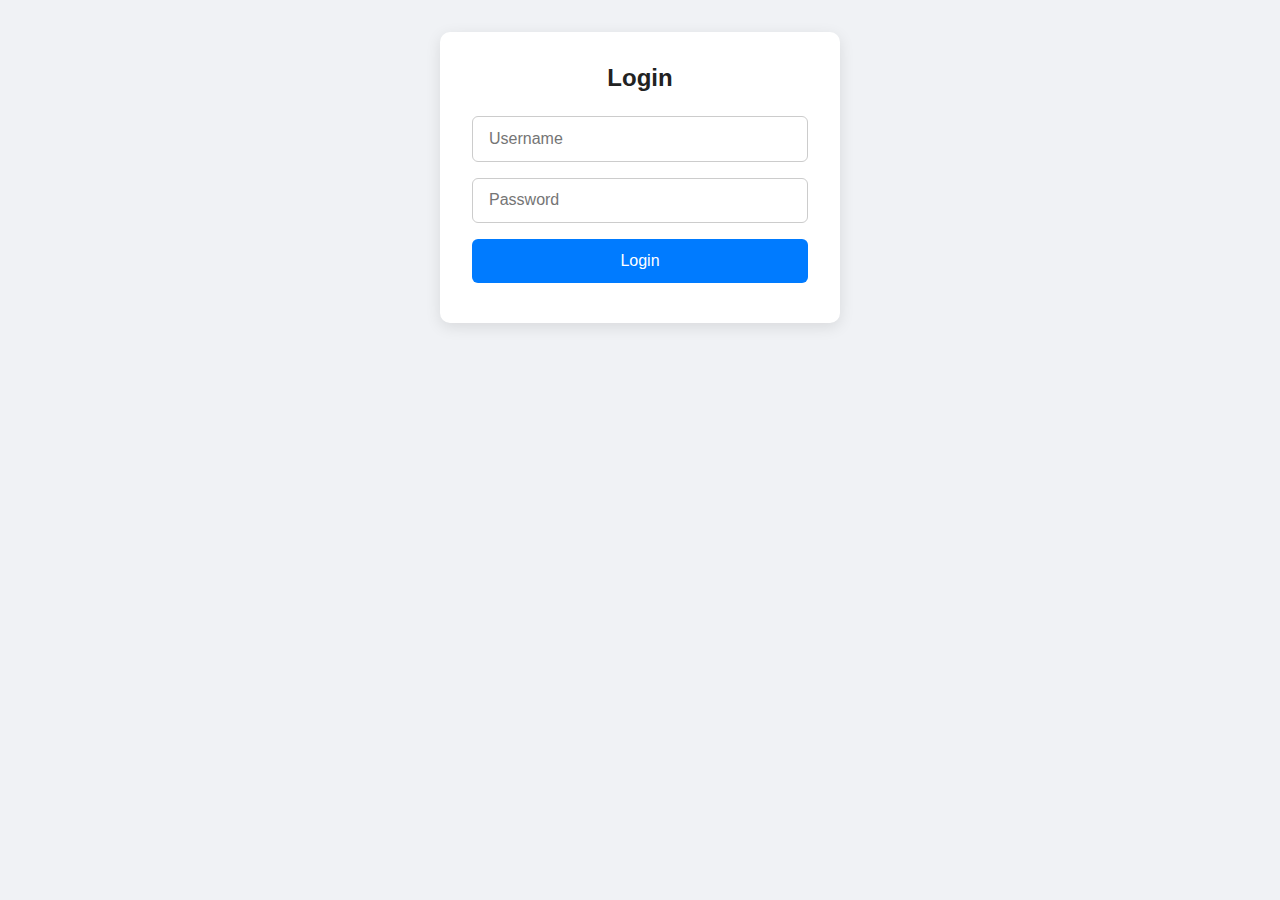
<file: frontend/backend_route_testing/index.html>
<!DOCTYPE html>
<html lang="en">
<head>
  <meta charset="UTF-8">
  <title>Login</title>
  <link rel="stylesheet" href="styles.css">
</head>
<body>
  <div class="card">
    <h2>Login</h2>
    <form id="loginForm">
      <input type="text" id="username" placeholder="Username" required>
      <input type="password" id="password" placeholder="Password" required>
      <button type="submit">Login</button>
    </form>
    <p id="msg"></p>
  </div>
  <script src="script.js"></script>
</body>
</html>
</file>
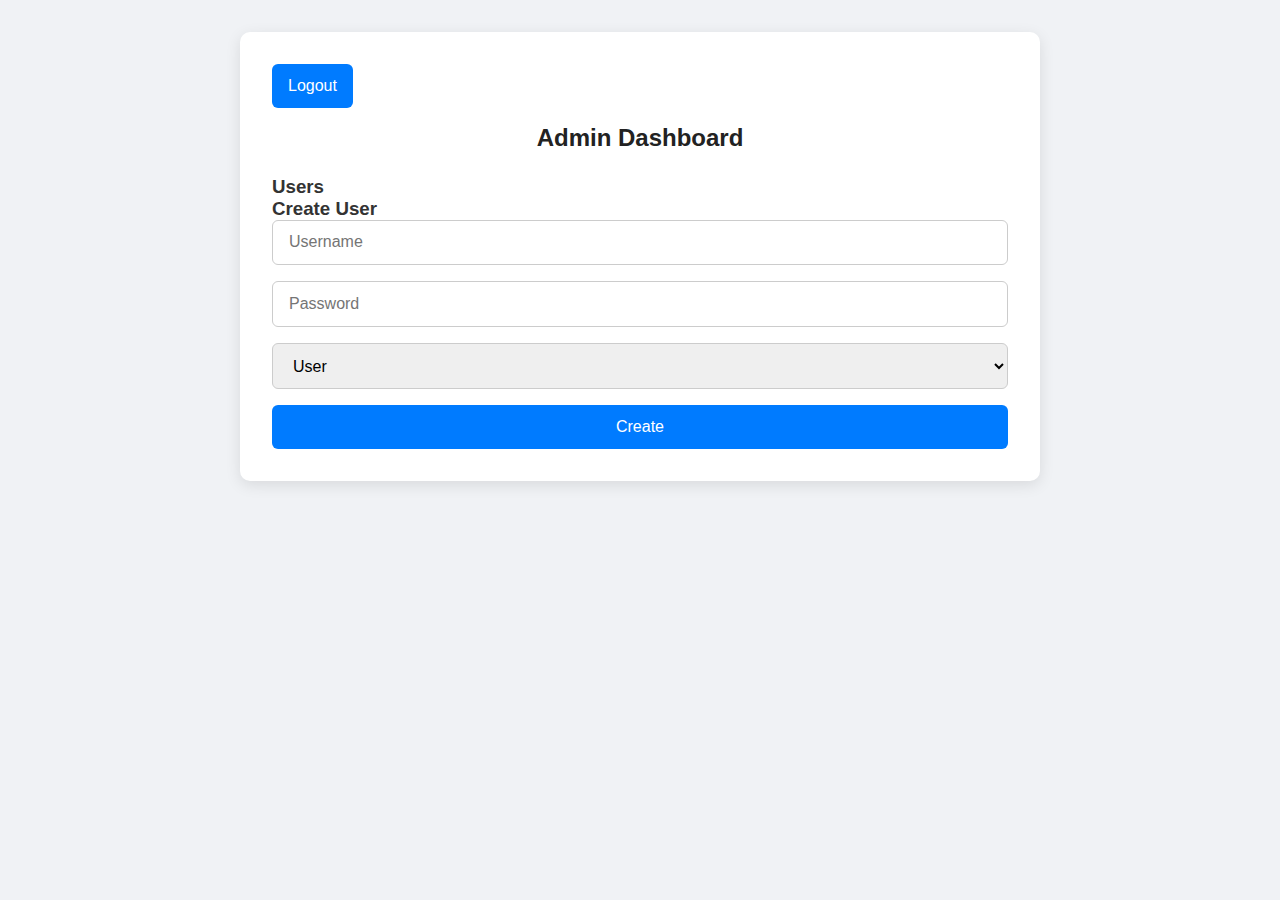
<file: frontend/backend_route_testing/admin_dashboard.html>
<!DOCTYPE html>
<html lang="en">
<head>
  <meta charset="UTF-8">
  <title>Admin Dashboard</title>
  <link rel="stylesheet" href="styles.css">
</head>
<body>
  <div class="card dashboard-container">
    <button id="logoutBtn">Logout</button>
    <h2>Admin Dashboard</h2>

    <h3>Users</h3>
    <ul id="usersList"></ul>

    <h3>Create User</h3>
    <form id="createUserForm">
      <input type="text" id="newUsername" placeholder="Username" required>
      <input type="password" id="newPassword" placeholder="Password" required>
      <select id="newRole">
        <option value="user">User</option>
        <option value="admin">Admin</option>
      </select>
      <button type="submit">Create</button>
    </form>
  </div>

  <script src="script.js"></script>
</body>
</html>
</file>
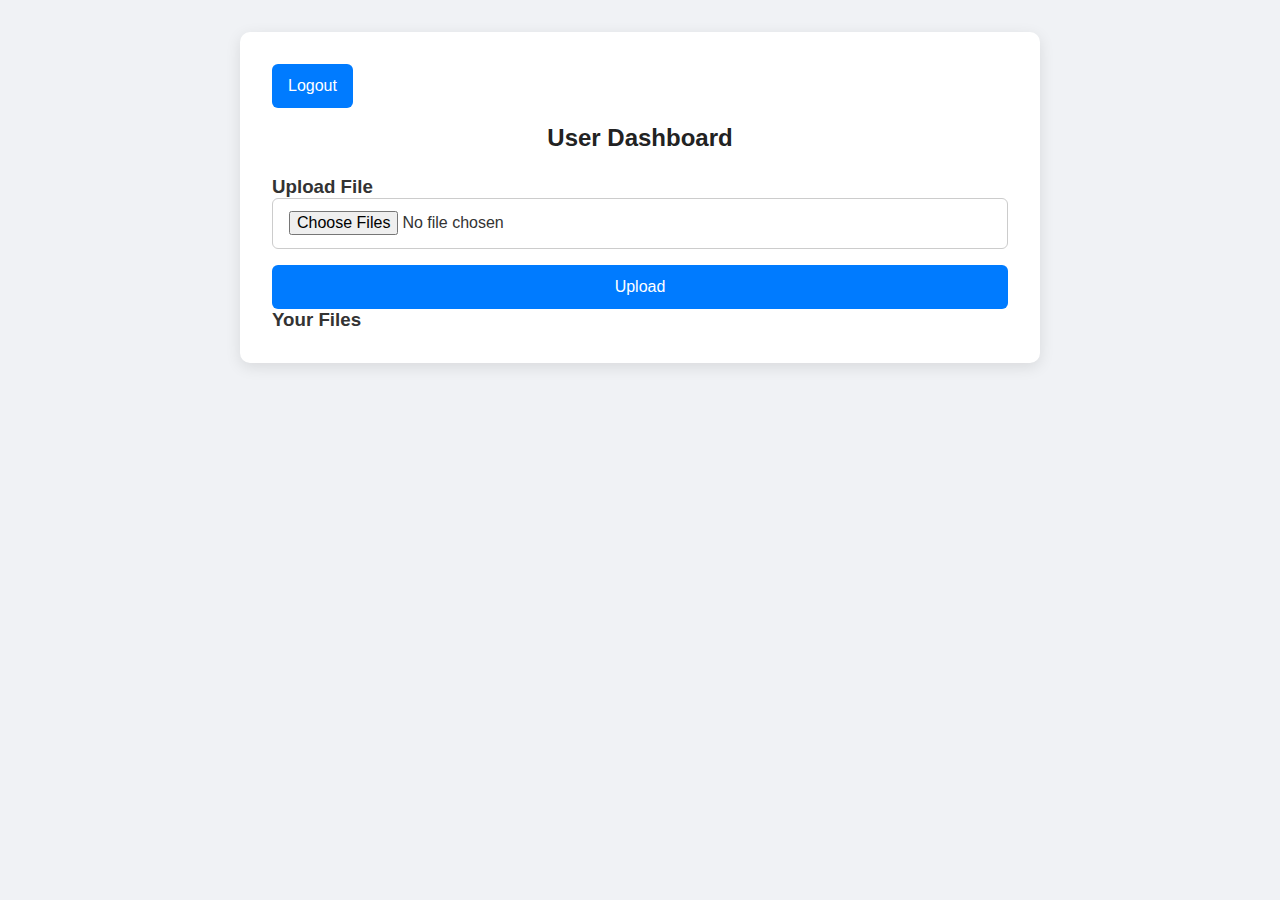
<file: frontend/backend_route_testing/user_dashboard.html>
<!DOCTYPE html>
<html lang="en">
<head>
  <meta charset="UTF-8">
  <title>User Dashboard</title>
  <link rel="stylesheet" href="styles.css">
</head>
<body>
  <div class="card dashboard-container">
    <button id="logoutBtn">Logout</button>
    <h2>User Dashboard</h2>

    <h3>Upload File</h3>
    <form id="uploadForm" enctype="multipart/form-data">
      <input type="file" id="fileInput" multiple required>
      <button type="submit">Upload</button>
    </form>

    <h3>Your Files</h3>
    <ul id="fileList"></ul>
  </div>

  <script src="script.js"></script>
</body>
</html>
</file>
<file: frontend/backend_route_testing/styles.css>
/* Reset */
* {
  box-sizing: border-box;
  margin: 0;
  padding: 0;
  font-family: 'Segoe UI', Tahoma, Geneva, Verdana, sans-serif;
}

/* Body */
body {
  background: #f0f2f5;
  color: #333;
  min-height: 100vh;
  display: flex;
  flex-direction: column;
  align-items: center;
  justify-content: flex-start;
  padding: 2rem;
}

/* Card / Container */
.card {
  background: #fff;
  padding: 2rem;
  border-radius: 10px;
  box-shadow: 0 4px 15px rgba(0,0,0,0.1);
  width: 100%;
  max-width: 400px;
  margin-bottom: 2rem;
}

/* Headings */
h2 {
  margin-bottom: 1.5rem;
  color: #222;
  text-align: center;
}

/* Forms */
form {
  display: flex;
  flex-direction: column;
}

input, select {
  padding: 0.8rem 1rem;
  margin-bottom: 1rem;
  border: 1px solid #ccc;
  border-radius: 6px;
  font-size: 1rem;
  transition: 0.2s;
}

input:focus, select:focus {
  border-color: #007bff;
  outline: none;
}

/* Buttons */
button {
  padding: 0.8rem 1rem;
  border: none;
  border-radius: 6px;
  background-color: #007bff;
  color: #fff;
  font-size: 1rem;
  cursor: pointer;
  transition: 0.2s;
}

button:hover {
  background-color: #0056b3;
}

/* Lists */
ul {
  list-style: none;
  padding: 0;
}

li {
  background: #f8f9fa;
  padding: 0.8rem 1rem;
  border-radius: 6px;
  margin-bottom: 0.5rem;
  display: flex;
  justify-content: space-between;
  align-items: center;
}

/* Messages */
#msg {
  margin-top: 0.5rem;
  color: red;
  text-align: center;
}

/* Logout button */
#logoutBtn {
  align-self: flex-end;
  margin-bottom: 1rem;
}

/* Responsive tables / cards for dashboards */
.dashboard-container {
  max-width: 800px;
  width: 100%;
  margin: 0 auto;
}
</file>
